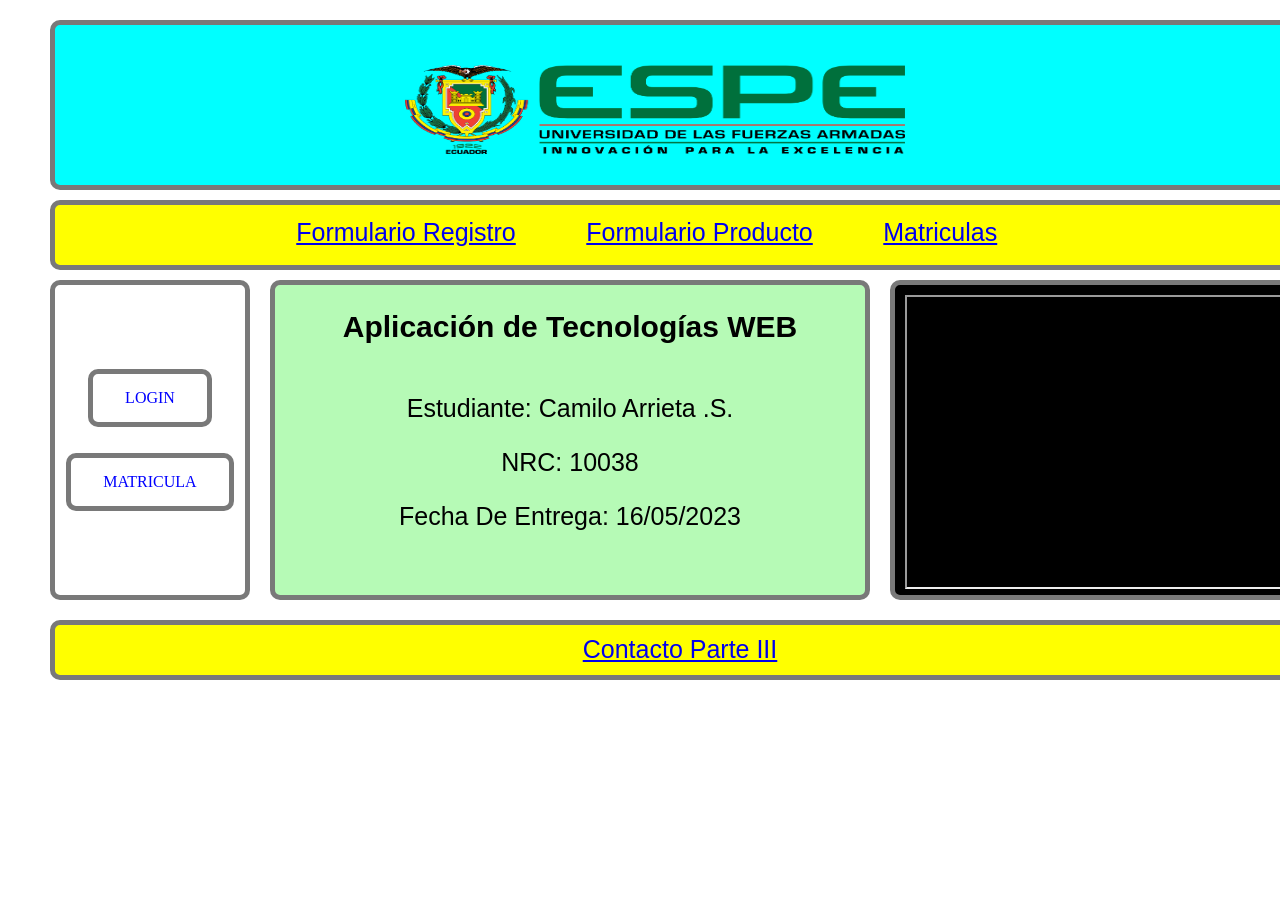
<file: index.html>
﻿<!DOCTYPE html>
<html>
  <head>
    
    <title>ACTIVIDAD INDIVIDUAL</title>
   
    <meta http-equiv="content-type" content="text/html; charset=utf-8"/>
    <link rel="stylesheet" href="Recursos/estilos.css" type="text/css"/>
  
  </head>
  
  <body>
    
      <!-- header (Rectangle) -->
        <div id="header" class="">
            <img id="Espe_img" class="" src="./img/logo_ESPE.png" style="position:absolute;left:350px;top:40px;width:500px;height:89px;">
			
        </div>
    

      <!-- navBar (Rectangle) -->
      <div id="navBar" class="Texto">
		<table align="center" border="0">
		  <tr>
		   	  <td> <a href="FormRegistro.html">Formulario Registro</a> </td>
				<td> &nbsp;&nbsp;&nbsp;&nbsp;&nbsp;&nbsp;&nbsp;&nbsp;&nbsp; </td> 
			  <td> <a href="FormProducto.html">Formulario Producto</a> </td> 
				
				
	         <td> &nbsp;&nbsp;&nbsp;&nbsp;&nbsp;&nbsp;&nbsp;&nbsp;&nbsp; </td> 
				<td> <a href="./Matriculas/index.html" target="_blank">Matriculas</a> </td>
			 <td> &nbsp;&nbsp;&nbsp;&nbsp;&nbsp;&nbsp;&nbsp;&nbsp;&nbsp; </td>  
         </tr>
        </table>
	  </div>
      

      <!-- leftMenu (Rectangle) -->
         <div id="leftMenu" class="">
		    <a href="FormLoginAvanzado/FormLoginAvanzado.html" class="Boton">LOGIN</a><br><br>
			 <a href="./Matriculas/index.html" class="Boton" target="_blank">MATRICULA</a>       
         </div>


      <!-- content (Rectangle) -->
         <div id="content" class="Texto" data-label="content">
              <h2>Aplicación de Tecnologías WEB</h2>
			  
			  <p>Estudiante: Camilo Arrieta .S.</p>
              <p>NRC: 10038</p>
			  <p>Fecha De Entrega: 16/05/2023</p>
		     
         </div>

      <!-- rightMenu (Rectangle) -->
         <div id="rightMenu" class="">
           
            <iframe width="390" height="290" src="https://www.youtube.com/embed/EewkewwU1Tg" title="YouTube video player" frameborder="1" allow="accelerometer; autoplay; clipboard-write; encrypted-media; gyroscope; picture-in-picture" allowfullscreen></iframe>

         </div>


      <!-- footer (Rectangle) -->
         <div id="footer" class="Texto">
        
             <a href="FormContacto.html" target="_blank">Contacto Parte III </a>
			 <!-- <a href="./Solucion/Parte_III/FormContacto.html" target="_blank">Contacto</a> -->

         </div>

	
  </body>
</html>
</file>
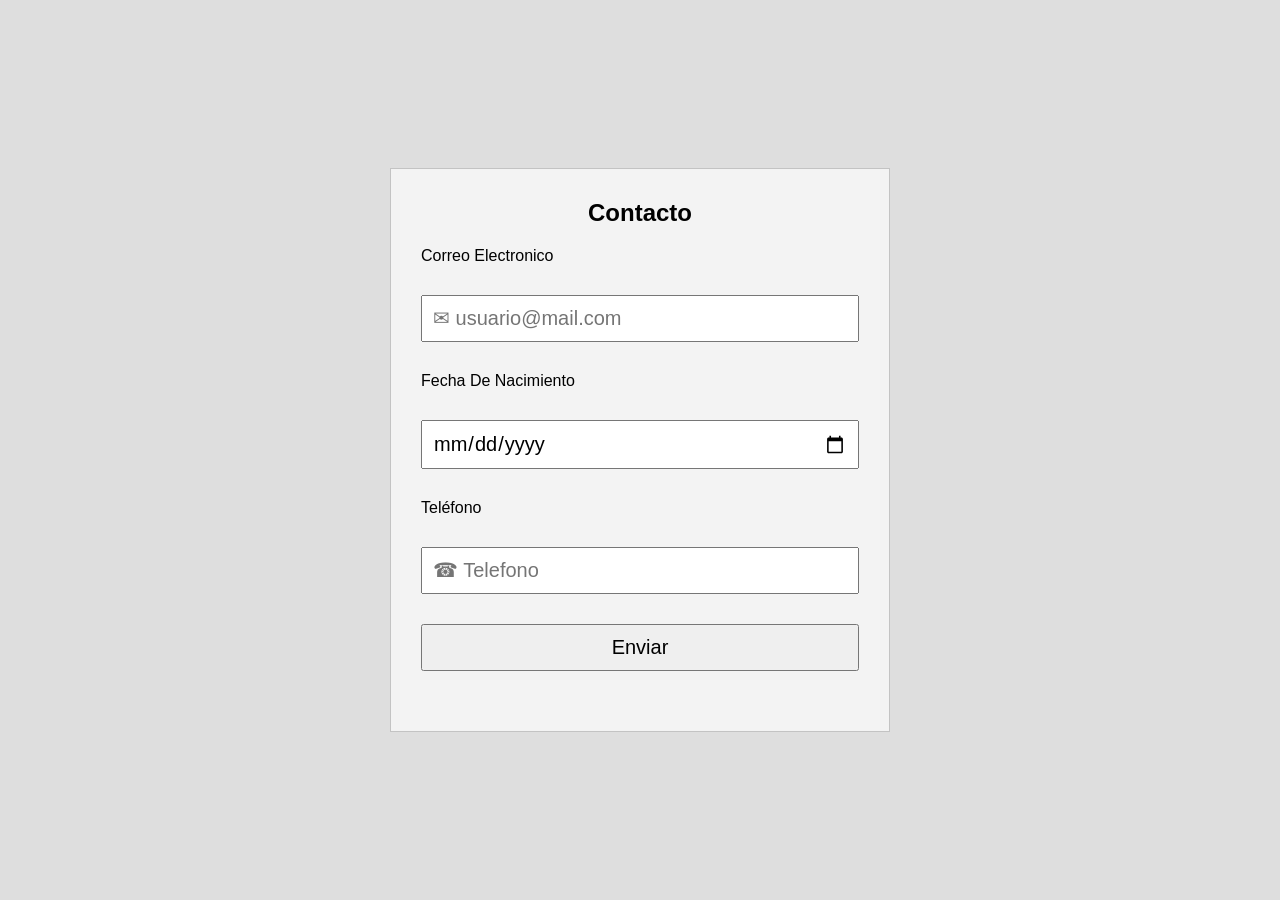
<file: FormContacto.html>
<!DOCTYPE html>
<html>
  <head>
    <meta charset="utf-8">
    <title>Formulario de Login</title>
    <meta name="viewport" content="width=device-width, user-scaleble=no,
    initial-scale=1, maximum-scale=1,minimum-scale=1">
    <link rel="stylesheet" href="Recursos/MisEstilos.css">
  </head>

  <body>

    <form class="" action="" method="post" onsubmit="validar()" name="FormContacto">
      <h2>Contacto</h2>
      <p>Correo Electronico</p>
      <input type="text" id="email" name="txtEmail" placeholder="&#9993; usuario@mail.com" required>
      <p>Fecha De Nacimiento</p>
      <input type="date" name="txtFecha" required>
      <p>Teléfono</p>
      <input type="text" id="telefono" name="txtTelefono" placeholder="&#9742; Telefono"  maxlength="10" required>
      <input type="button" name="BtnEnviar" value="Enviar" id="btn" onclick="deshabilitar()">
    </form>

    <script src="jsContacto/validaciones.js"></script>

  </body>
  
</html>
</file>
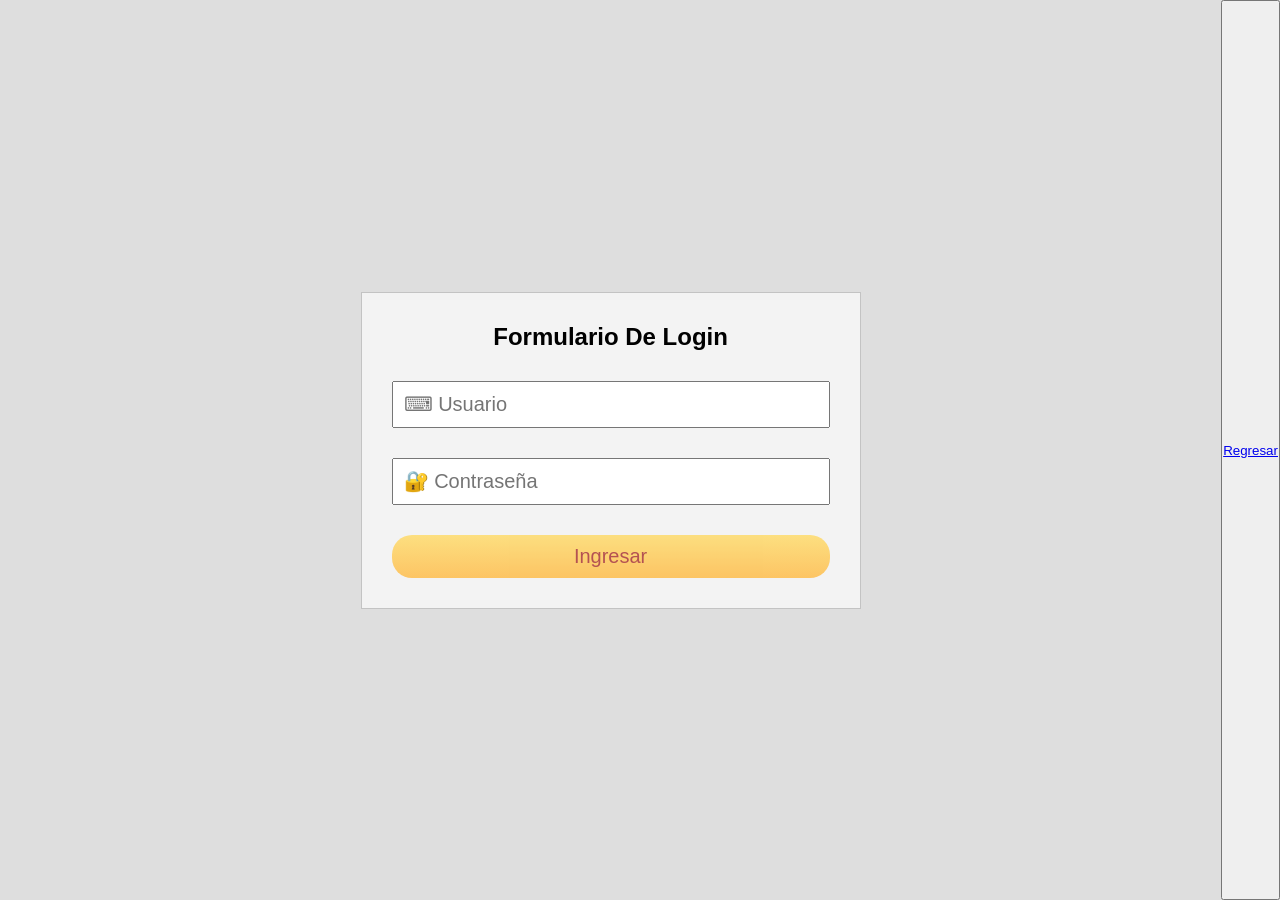
<file: FormLogin.html>
<!DOCTYPE html>
<html>
  <head>
    <meta charset="utf-8">
    <title>Formulario de Login</title>
    <link rel="stylesheet" href="Recursos/MisEstilos.css">
  </head>
  
  <body>

    <form name="FormaLogin" action="#" method="POST">
      <h2>Formulario De Login</h2>
      <input type="text" name="txtUsuario" placeholder="&#9000; Usuario" required>
      <input type="password" name="txtContraseña" placeholder="&#128272; Contraseña" required>
      <input type="submit" name="btnSubmit" value="Ingresar">
    </form>
    <button><a href="index.html">Regresar</a></button>

  </body>
</html>
</file>
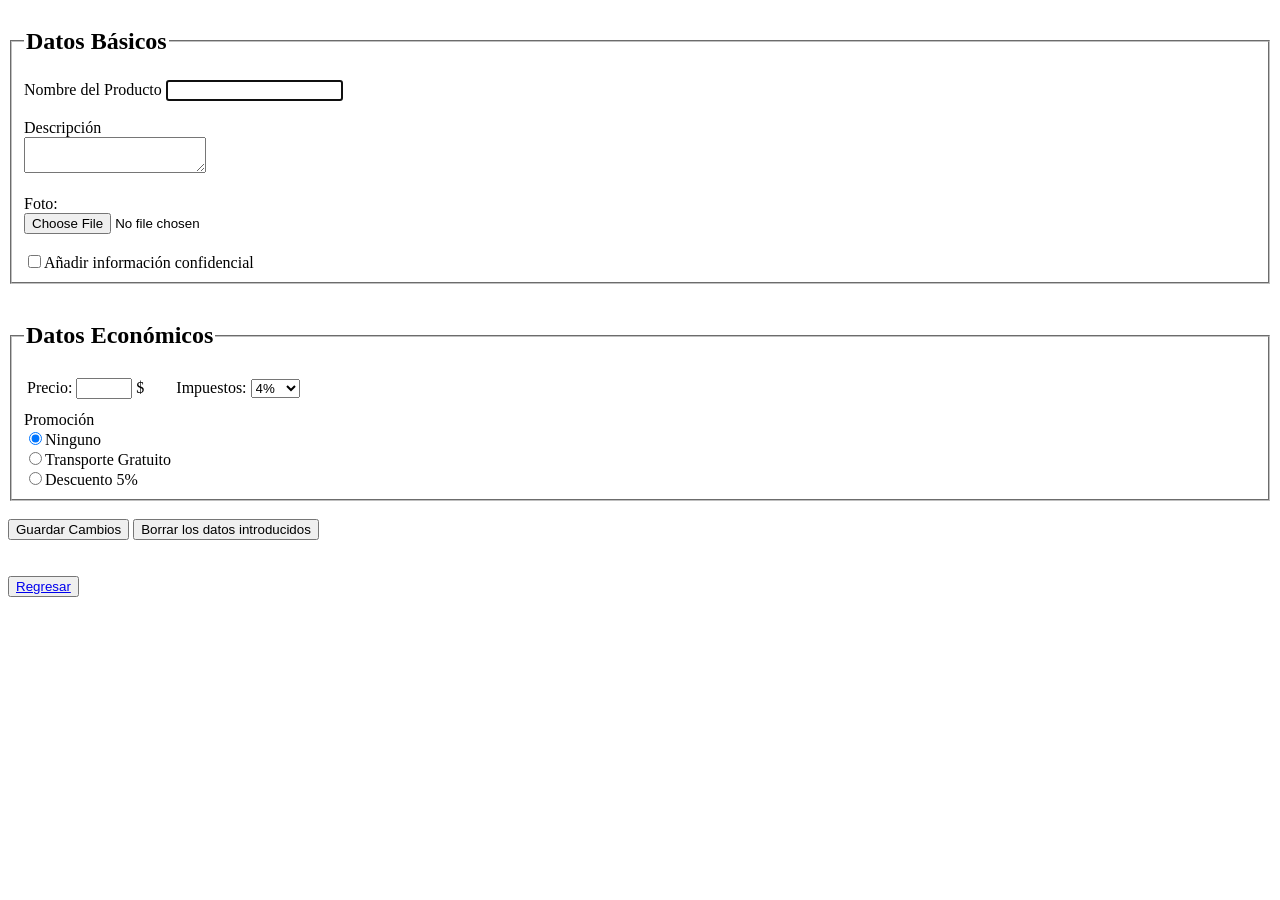
<file: FormProducto.html>
<!DOCTYPE html>
<html>
  <head>
    <title>Producto</title>
    <meta http-equiv="content-type" content="text/html; charset=utf-8"/>  
  </head>
  
<body>

  <form action="./Script_PHP/guardar.php" method="POST" name="FormProducto">
    <fieldset id="Datos_Basicos">
      <legend><h2>Datos Básicos</h2></legend>
        
      	Nombre del Producto
          <input class="controls" id="Basico1" type="text" value="" name="txtNombre" autofocus required>
          <br><br>
    	
      	Descripción<br>
          <textarea class="controls" id="Basico2" maxlength="50" name="txtaDescripcion" required></textarea>
        
        	<br><br>
        Foto:
          <br> <input id="Basico3" type="file" name="foto" required>
          <br><br>
          <input id="Basico4" type="checkbox" name="ckboxLogistica" value="Logistica">Añadir información confidencial
        
    </fieldset>
      
    <br>
      
    <fieldset>
      <legend><h2>Datos  Económicos</h2></legend>
    		<table align="left" border="0">
    		  <tr>
    	  		<td>Precio: </td>
      			<td> <input class="controls" id="Económico1" type="number" value="" min="100" max="200" required> </td>
    				<td>$</td>
    				<td>&nbsp;&nbsp;&nbsp;&nbsp;&nbsp;&nbsp;</td>
    				<td>Impuestos: </td>
    				<td>
              <select class="controls" name="cmbImpuesto" id="Económico2">
      					<option value="4">4%</option>
      					<option value="7">7%</option>
      					<option value="16">16%</option>
      					<option value="25">25%</option>
    				  </select></td>
    		  </tr>
    		</table>		
    	   <br><br>
        <label>Promoción</label><br>
        <input type="radio" name="rbPromocion" value="Ninguno" id="Económico3" checked>Ninguno  <br>
        <input type="radio" name="rbPromocion" value="Gratuito" id="Económico3">Transporte Gratuito<br>
        <input type="radio" name="rbPromocion" value="Descuento" id="Económico3">Descuento 5%<br>
      </fieldset>
      
      <br>
      <input class="botons" type="submit" name="btnGuardar" value="Guardar Cambios">
      <input class="botons" type="reset" name="btnReset" value="Borrar los datos introducidos">
      <br><br><br>
      
    </form>
    <button><a href="index.html">Regresar</a></button>

  </body>
</html>
</file>
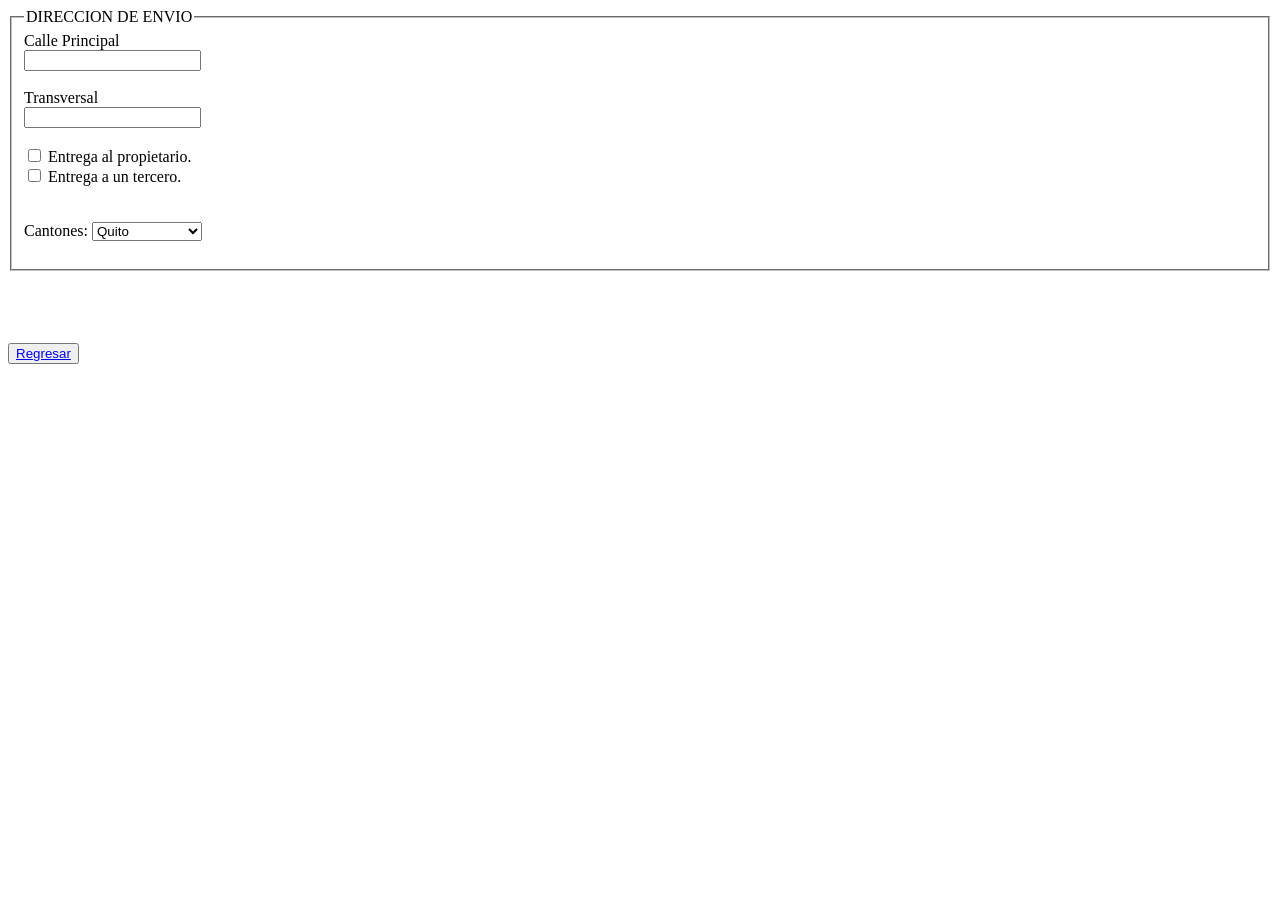
<file: FormRegistro.html>
<!DOCTYPE html>
<html>
  
  <head>
    <meta charset="utf-8">
    <title>LOGISTICA</title>

    <!-- Funcion para desplegar a partir de un checkbox -->
    <script type="text/javascript">
      function showContent() {
          element = document.getElementById("content");
          check = document.getElementById("check");
          if (check.checked) {
              element.style.display='block';
          }
          else {
              element.style.display='none';
          }
      }
      function showContent2() {
          element = document.getElementById("content2");
          check2 = document.getElementById("check2");
          if (check2.checked) {
              element.style.display='block';
          }
          else {
              element.style.display='none';
          }
      }
    </script>
  </head>
  
  <body>
    <form action="./Script_PHP/registrar.php" method="POST" name="FormDireccion" target="_blank">
      <fieldset> <!--agrupa varios elementos del form-->
        <legend>DIRECCION DE ENVIO</legend>
        Calle Principal <br>
        <input type="text" name="txtPrincipal" value="" required>
        <br><br>
        Transversal<br>
        <input type="text" name="txtTransversal" value="" required>
        <br><br>
		    <input type="checkbox" name="chbEntrega1" id="check" onchange="javascript:showContent()" value="PROPIETARIO"> Entrega al propietario.<br>
        <input type="checkbox" name="chbEntrega2" id="check2" onchange="javascript:showContent2()" value="TERCERO"> Entrega a un tercero.<br>
        <!--<input type="radio" id="entrega" name="rbEntrega2" value="PROPIETARIO" checked>Propietario<br>
        <input type="radio" id="entrega" name="rbEntrega2" value="TERCERO">Tercero-->

        <br><br>
        Cantones: <select  name="cmbCantones">
		      <optgroup label="PICHINCHA">
  					<option value="Q">Quito</option>
  					<option value="R">Rumiñahui</option>
  					<option value="M">Mejia</option>
          </optgroup>
			 
    			<optgroup label="GUAYAS">
    				<option value="G">Guayaquil</option>
    				<option value="S">Santa Elena</option>
    				<option value="SL">Salinas</option>
          </optgroup>
			 
        </select>
		 
        <br><br>
        
        <div id="content" style="display: none;">
          <input type="submit" name="SubmitDireccion" value="ENVIAR DATOS">
        </div>

      </fieldset>
    </form>
    <br><br>
    <div id="content2" style="display: none;">
      <form action="./Script_PHP/procesa.php" method="POST" name="FormConfidencial" target="_blank">
        <br>  
          <fieldset>
            <legend>INFORMACIÓN CONFIDENCIAL</legend>
            Código Postal: 
            <input type="password" name="pswCodigoPostal" value="" required>
         
		        <br><br>
            Referencia de la Dirección:<br>
            <textarea name="Mensaje" rows="3" cols="30" id="Mensaje" required></textarea><br>
            <br>
              <input type="submit" name="SubmitConfidencial" value="Guardar">
          </fieldset>
      </form>
    </div>
    <br><br>
    <button><a href="index.html">Regresar</a></button>

  </body>
</html>
</file>
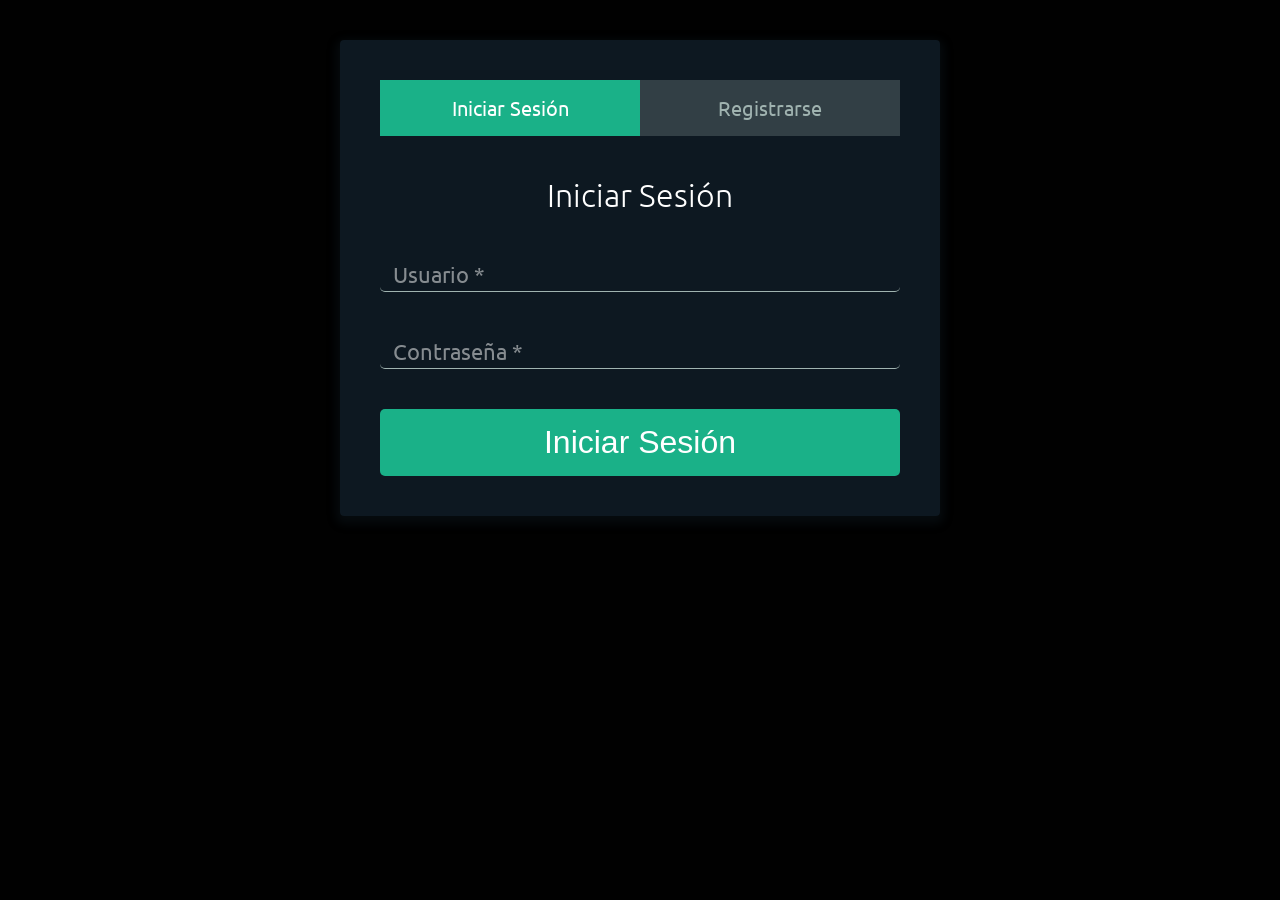
<file: FormLoginAvanzado/FormLoginAvanzado.html>
<!DOCTYPE html>
<html lang="es">
<head>
    <meta charset="UTF-8">
    <meta name="viewport" content="width=device-width, user-scalable=no, initial-scale=1.0, maximum-scale=1.0, minimum-scale=1.0">

    <!-- Estilos Google -->
    <link href="https://fonts.googleapis.com/css?family=Raleway|Ubuntu" rel="stylesheet">

    <!-- Estilos -->
    <link rel="stylesheet" href="css/estilos.css">

    <title>Formulario Login y Registro de Usuarios</title>
</head>
<body>
    <div class="contenedor-formularios">
        <!-- Links de los formularios -->
        <ul class="contenedor-tabs">
            <li class="tab tab-segunda active"><a href="#iniciar-sesion">Iniciar Sesión</a></li>
            <li class="tab tab-primera" name="registrar"><a href="#registrarse" >Registrarse</a></li>
        </ul>

        <!-- Contenido de los Formularios -->
        <div class="contenido-tab">
            <!-- Iniciar Sesion -->
            <div id="iniciar-sesion">
                <h1>Iniciar Sesión</h1>
                <form name="FormaLogin" action="" method="post">
                    <div class="contenedor-input">
                        <label>
                            Usuario <span class=>*</span>
                        </label>
                        <input type="text" name="usuario" required>
                    </div>

                    <div class="contenedor-input">
                        <label>
                            Contraseña <span class=>*</span>
                        </label>
                        <input type="password" name="clave" required>
                    </div>
                    <input type="submit" class="button button-block" value="Iniciar Sesión">
                </form>
            </div>

            <!-- Registrarse -->
            <div id="registrarse">
                <h1>Registrarse</h1>
                <form action="" method="post">
                    <div class="fila-arriba">
                        <div class="contenedor-input">
                            <label>
                                Nombre <span class=>*</span>
                            </label>
                            <input type="text" name="nom" required>
                        </div>

                        <div class="contenedor-input">
                            <label>
                                Apellido <span class=>*</span>
                            </label>
                            <input type="text" name="ape" required>
                        </div>
                    </div>
                    <div class="contenedor-input">
                        <label>
                            Usuario  <span class=>*</span>
                        </label>
                        <input type="text" name="usu" required>
                    </div>
                    <div class="contenedor-input">
                            <label>
                                Email <span class=>*</span>
                            </label>
                        <input type="email" name="email" required>
                    </div>
                    <div class="contenedor-input">
                        <label>
                            Contraseña <span class=>*</span>
                        </label>
                        <input type="password"  name="pas" required>
                    </div>
                    
                    <div class="contenedor-input">
                        <label>
                            Telefono <span class=>*</span>
                        </label>
                        <input type="text" name="telefono" required>
                    </div>

                    <div class="contenedor-input">
                        <label>
                            Empresa <span class=>*</span>
                        </label>
                        <input type="text" name="empresa" required>
                    </div>
                    <div class="contenedor-input">
                        <label>
                            <span class=></span>
                        </label>
                        <input type="date" name="fecha" required>
                    </div>

                    <input type="submit" class="button button-block" value="Registrarse">
                </form>
            </div>
        </div>
    </div>

   <script src="js/jquery.js"></script>
   <script src="js/main.js"></script>

</body>
</html>
</file>
<file: Recursos/estilos.css>
body {
  width:1300px;
  margin: 0 auto;  /* Para que el contenedor este centrado */
  text-align:center;
}

h2{
  text-align: center;
  margin-bottom: 50px;
  color:#000000;
  font-family:Verdana, Geneva, sans-serif;
  font-size: 30px;
}

.Texto{
  text-align: center;
  color:#000;
  font-family:Arial;
  font-size: 25px;
	
}

.Boton {
    background-color: #ffffff;
    border-width:5px;
	 border-style:solid;
	 border-color:rgba(121, 121, 121, 1);
	 border-radius:10px;
    color: #0000FF;
    padding: 15px 32px;
    text-align: center;
    text-decoration: none;
    display: inline-block;
    font-size: 16px;
    margin: 4px 2px;
    cursor: pointer;
}

/* HEADER   */
#header {   
  position:absolute;
  left:50px;
  top:20px;
  width: 1260px;
  height:170px;
  float: none;
  background:inherit;
  background-color: rgba(0, 255, 255);
  box-sizing:border-box;
  border-width:5px;
  border-style:solid;
  border-color:rgba(121, 121, 121, 1);
  border-radius:10px;
 }

/* navBar  */
#navBar {
  position:absolute;
  left:50px;
  top:200px;
  width:1260px;
  height:70px;
  float: none;
  background:inherit;
  background-color: rgba(255,255,0);
  box-sizing:border-box;
  border-width:5px;
  border-style:solid;
  border-color:rgba(121, 121, 121, 1);
  border-radius:10px;
  padding-top: 10px;
}


/* leftMenu  */
#leftMenu {
  position:absolute;
  left:50px;
  top:280px;
  width:200px;
  height:320px;
  float: left;
  background:inherit;
  background-color: rgba(255, 255, 255);
  box-sizing:border-box;
  border-width:5px;
  border-style:solid;
  border-color:rgba(121, 121, 121, 1);
  border-radius:10px;
  padding-top: 80px;
 }

 
 
/* content */
#content {
  position:absolute;
  left:270px;
  top:280px;
  width:600px;
  height:320px;
  float: left;
  background:inherit;
  background-color: #b6fab6;
  box-sizing:border-box;
  border-width:5px;
  border-style:solid;
  border-color:rgba(121, 121, 121, 1);
  border-radius:10px;
}



/* rigthMenu */
#rightMenu {
  position:absolute;
  left:890px;
  top:280px;
  width:420px;
  height:320px;
  float: left;
  background:inherit;
  background-color: rgba(0, 0, 0);
  box-sizing:border-box;
  border-width:5px;
  border-style:solid;
  border-color:rgba(121, 121, 121, 1);
  border-radius:10px;
  padding-left: 10px;
  padding-top: 10px;
  padding-bottom: 10px;
  padding-right: 10px;
}


/* footer  */
#footer {
  position:absolute;
  left:50px;
  top:620px;
  width:1260px;
  height:60px;
  float: none;
  background:inherit;
  background-color: rgba(255,255,0);
  box-sizing:border-box;
  border-width:5px;
  border-style:solid;
  border-color:rgba(121, 121, 121, 1);
  border-radius:10px;
  padding-top: 10px;
}

/*@media(max-width:780px){
  div{
    width: 95%;
  }
}*/
</file>
<file: Recursos/MisEstilos.css>
*{
  margin: 0;
  padding: 0;
  font-family:sans-serif;
  box-sizing: border-box;
}

body{
  background: #DEDEDE;
  display: flex;
  min-height: 100vh;
}

form{
  margin: auto;
  width: 50%;
  max-width: 500px;
  background: #F3F3F3;
  padding: 30px;
  border: 1px solid rgba(0,0,0,0.2);
}

h2{
  text-align: center;
  margin-bottom: 20px;
  color: (0,0,0,0.5);
}

input{
  display: block;
  padding: 10px;
  width: 100%;
  margin: 30px 0;
  font-size: 20px;
}

input[type=submit]{
  background: linear-gradient(#FFDA63, #FFB940);
  border:0;
  color: brown;
  opacity: 0.8;
  cursor: pointer;
  border-radius: 20px;
  margin-bottom: 0;
}

input[type=submit]:active{
  transform: scale(0.95);
}

/* RESPONSIVE */
@media(max-width:780px){
  form{
    width: 95%;
  }
}
</file>
<file: FormLoginAvanzado/css/estilos.css>
* {
  padding: 0;
  margin: 0;
}

*, *:before, *:after {
  -webkit-box-sizing: border-box;
  box-sizing: border-box;
}

body {
  background: rgba(1,1,1);
  font-family: "Ubuntu", helvetica;
}

a {
  text-decoration: none;
  color: #1ab188;
  -webkit-transition: .5s ease;
  -o-transition: .5s ease;
  transition: .5s ease;
}

a:hover {
  color: #179b76;
}

.contenedor-formularios {
  background: rgba(19, 35, 47, 0.7);
  padding: 40px;
  max-width: 600px;
  margin: 40px auto;
  border-radius: 4px;
  -webkit-box-shadow: 0 4px 10px 4px rgba(19, 35, 47, 0.3);
  box-shadow: 0 4px 10px 4px rgba(19, 35, 47, 0.3);
}

.contenedor-tabs {
  list-style: none;
  padding: 0;
  margin: 0 0 40px 0;
}

.contenedor-tabs:after {
  content: "";
  display: table;
  clear: both;
}

.contenedor-tabs li a {
  display: block;
  text-decoration: none;
  padding: 15px;
  background: rgba(160, 179, 176, 0.25);
  color: #a0b3b0;
  font-size: 20px;
  float: left;
  width: 50%;
  text-align: center;
  cursor: pointer;
  -webkit-transition: .5s ease;
  -o-transition: .5s ease;
  transition: .5s ease;
}

.contenedor-tabs li a:hover {
  background: #179b77;
  color: #fff;
}

.contenedor-tabs .active a {
  background: #1ab188;
  color: #fff;
}

.contenido-tab > div:last-child {
  display: none;
}

h1 {
  text-align: center;
  color: #fff;
  font-weight: 300;
  margin: 0 0 40px;
}

label {
  position: absolute;
  -webkit-transform: translateY(6px);
  -ms-transform: translateY(6px);
  transform: translateY(6px);
  left: 13px;
  color: rgba(255, 255, 255, 0.5);
  -webkit-transition: all 0.25s ease;
  -o-transition: all 0.25s ease;
  transition: all 0.25s ease;
  -webkit-backface-visibility: hidden;
  pointer-events: none;
  font-size: 22px;
}

label .req {
  margin: 2px;
  color: #1ab188;
}

label.active {
  -webkit-transform: translateY(50px);
  -ms-transform: translateY(50px);
  transform: translateY(50px);
  left: 2px;
  font-size: 14px;
}

label.active .req {
  opacity: 0;
}

label.highlight {
  color: #fff;
}

input {
  font-size: 22px;
  display: block;
  width: 100%;
  height: 100%;
  padding: 5px 10px;
  background: none;
  background-image: none;
  border: 1px solid #a0b3b0;
  border-top: none;
  border-left: none;
  border-right: none;
  color: #fff;
  border-radius: 0;
  -webkit-transition: all 0.5s ease;
  -o-transition: all 0.5s ease;
  transition: all 0.5s ease;
  border-radius: 5px;
}

input:focus {
  outline: none;
  border-color: #1ab188;
}

.contenedor-input {
  position: relative;
  margin-bottom: 40px;
}

.fila-arriba:after {
  content: "";
  display: table;
  clear: both;
}

.fila-arriba div {
  float: left;
  width: 48%;
  margin-right: 4%;
}

.fila-arriba div:last-child {
  margin: 0;
}

.button {
  border: 0;
  outline: none;
  border-radius: 5px;
  cursor: pointer;
  padding: 15px 0;
  font-size: 2rem;
  background: #1ab188;
  color: #fff;
  -webkit-transition: all .5s ease;
  -o-transition: all .5s ease;
  transition: all .5s ease;
  -webkit-appearance: none;
}

.button:hover, .button:focus {
  background: #179b77;
}

.button-block {
  display: block;
  width: 100%;
}

.forgot {
  margin-top: -20px;
  text-align: right;
  margin-bottom: 20px;
}

@media screen and (max-width: 500px) {
  .fila-arriba div {
    width: 100%;
  }
  .fila-arriba div:last-child {
    margin-bottom: 40px;
  }
}

@media screen and (max-width: 400px) {
  .contenedor-tabs li a {
    width: 100%;
  }
}
</file>
